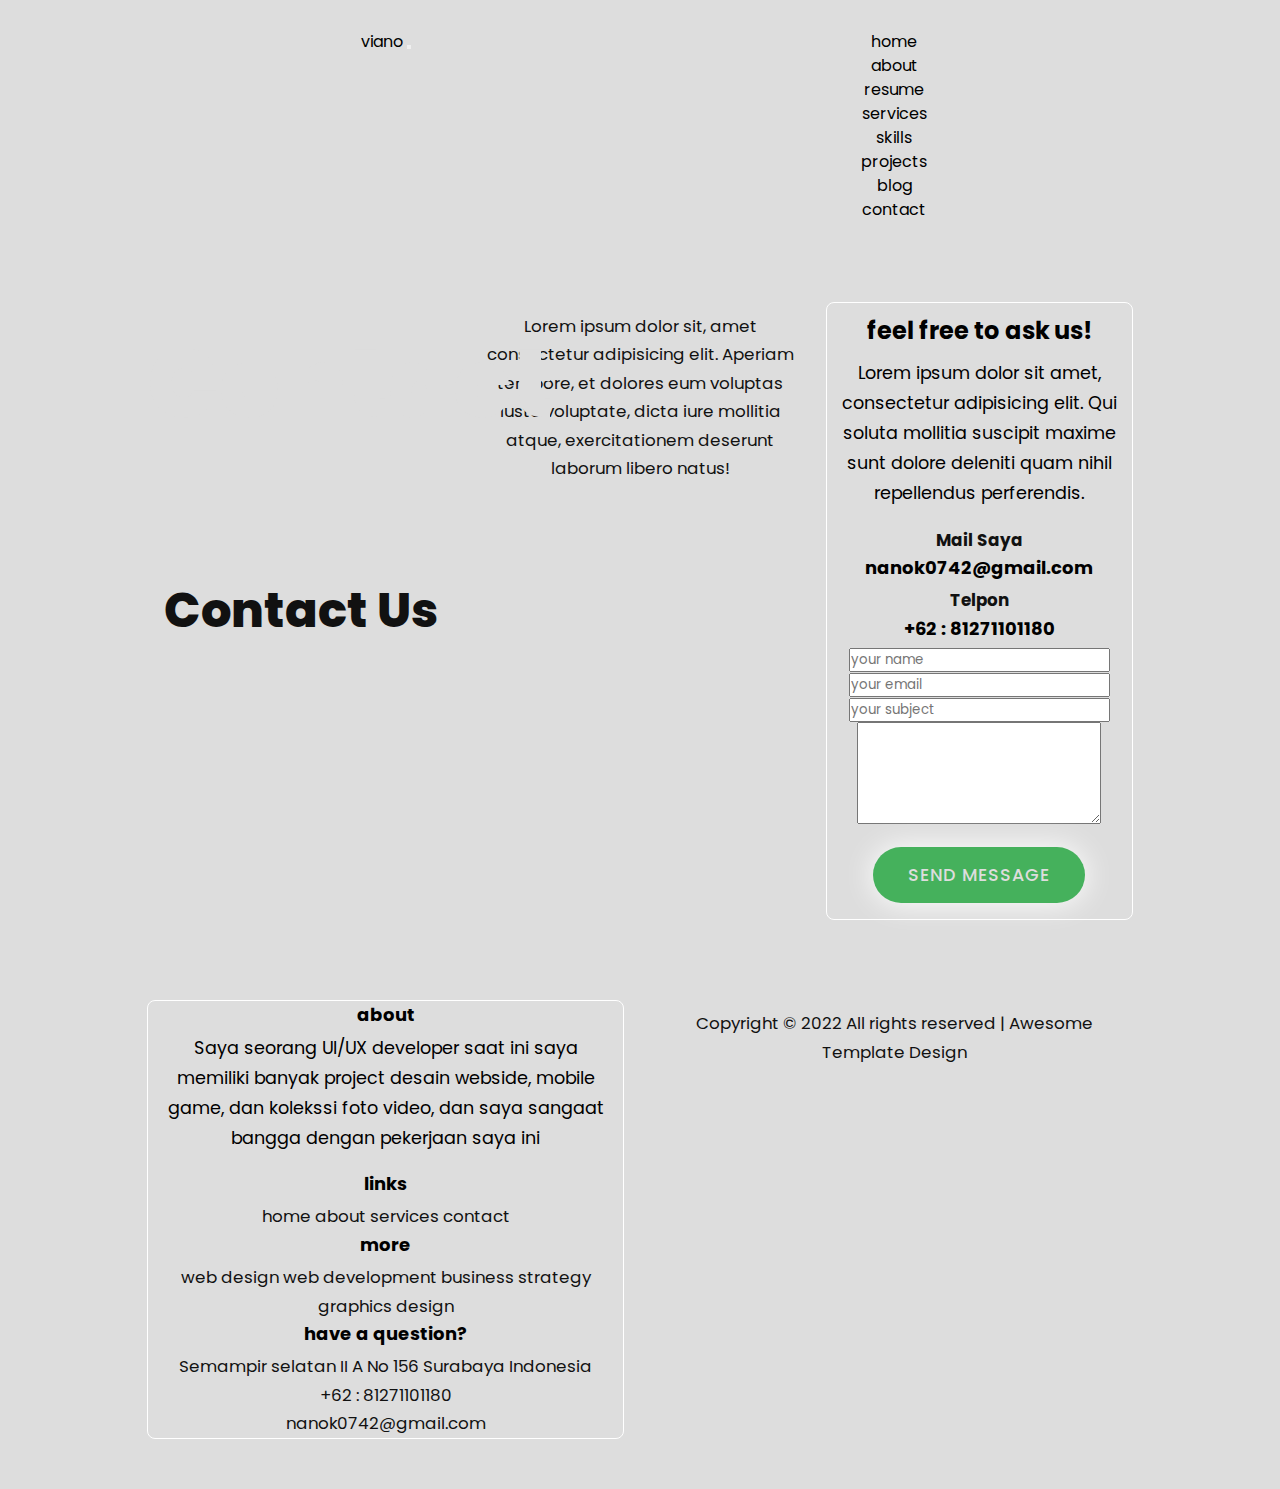
<file: contact.html>
<!DOCTYPE html>
<html>
  <head>
    <meta charset="utf-8" />
    <meta http-equiv="X-UA-Compatible" content="IE=edge" />
    <title>Contact</title>
    <meta name="description" content="" />
    <meta name="viewport" content="width=device-width, initial-scale=1" />
      <!-- utility css file -->
      <link rel="stylesheet" href="utikity.css" />
      <!-- style css file -->
      <link rel="stylesheet" href="style.css" />
      <!-- fontawesome cdn -->
    <link
      rel="stylesheet"
      href="https://cdnjs.cloudflare.com/ajax/libs/font-awesome/5.15.1/css/all.min.css"
      integrity="sha512-+4zCK9k+qNFUR5X+cKL9EIR+ZOhtIloNl9GIKS57V1MyNsYpYcUrUeQc9vNfzsWfV28IaLL3i96P9sdNyeRssA=="
      crossorigin="anonymous"
    />
    <!-- google fonts -->
    <link
      href="https://fonts.googleapis.com/css2?family=Open+Sans:wght@300;400;600;700;800&family=Poppins:wght@200;300;400;500;600;700;800;900&display=swap"
      rel="stylesheet"
    />
  </head>
  <body>
    <!-- navbar section -->
    <nav class="navbar">
      <div class="container">
        <div class="brand-and-toggler">
          <a href="index.html" class="navbar-brand">viano</a>
          <button type="button" class="navbar-toggler" id="navbar-toggler">
            <span>
              <i class="fas fa-bars"></i>
            </span>
          </button>
        </div>

        <div class="navbar-collapse">
          <ul class="navbar-nav">
            <li class="nav-item ">
              <a href="index.html" class="nav-link">home</a>
            </li>
            <li class="nav-item">
              <a href="abaut.html" class="nav-link">about</a>
            </li>
            <li class="nav-item">
              <a href="resume.html" class="nav-link">resume</a>
            </li>
            <li class="nav-item">
              <a href="services.html" class="nav-link">services</a>
            </li>
            <li class="nav-item">
              <a href="skills.html" class="nav-link">skills</a>
            </li>
            <li class="nav-item">
              <a href="projects.html" class="nav-link">projects</a>
            </li>
            <li class="nav-item">
              <a href="blog.html" class="nav-link">blog</a>
            </li>
            <li class="nav-item nav-active">
              <a href="contact.html" class="nav-link">contact</a>
            </li>
          </ul>
        </div>
      </div>
    </nav>
    <!-- end of navbar section -->

    <!-- contact page -->
    <section class="contact container">
      <div class="title">
        <h2>contact</h2>
        <div>
          <h2>Contact Us</h2>
        </div>
      </div>

      <p class="text">
        Lorem ipsum dolor sit, amet consectetur adipisicing elit. Aperiam
        tempore, et dolores eum voluptas iusto voluptate, dicta iure mollitia
        atque, exercitationem deserunt laborum libero natus!
      </p>

      <div class="row">
        <div class="col-left">
          <h2>feel free to ask us!</h2>
          <p class="text">
            Lorem ipsum dolor sit amet, consectetur adipisicing elit. Qui soluta
            mollitia suscipit maxime sunt dolore deleniti quam nihil repellendus
            perferendis.
          </p>

          <div class="contact-info">
            <span><i class="fas fa-envelope-open"></i></span>
            <h3>
              <span class="text">Mail Saya </span> <br />
              nanok0742@gmail.com
            </h3>
          </div>

          <div class="contact-info">
            <span><i class="fas fa-phone-square-alt"></i></span>
            <h3>
              <span class="text">Telpon</span> <br />
              +62 : 81271101180
            </h3>
          </div>

          <div class="contact-social-links">
            <a href="#">
              <i class="fab fa-facebook-f"></i>
            </a>
            <a href="#">
              <i class="fab fa-twitter"></i>
            </a>
            <a href="#">
              <i class="fab fa-youtube"></i>
            </a>
            <a href="#">
              <i class="fab fa-github"></i>
            </a>
          </div>
        </div>

        <div class="col-right">
          <form class="contact-form">
            <div class="form-group">
              <input type="text" placeholder="your name" />
              <input type="email" placeholder="your email" />
              <input type="text" placeholder="your subject" />
            </div>
            <textarea rows="5"></textarea>
            <button type="submit" class="btn">send message</button>
          </form>
        </div>
      </div>
    </section>
    <!-- end of contact page -->

    <!-- footer -->
    <footer class="footer container">
      <div class="row">
        <div class="col">
          <h3 class="footer-title">about</h3>
          <p class="text">
            Saya seorang UI/UX developer saat ini saya memiliki banyak project
            desain webside, mobile game, dan kolekssi foto video, dan saya
            sangaat bangga dengan pekerjaan saya ini
          </p>
          <div class="social-links">
            <a href="#"><i class="fab fa-twitter"></i></a>
            <a href="#"><i class="fab fa-facebook"></i></a>
            <a href="#"><i class="fab fa-instagram"></i></a>
          </div>
        </div>

        <div class="col">
          <h3 class="footer-title">links</h3>
          <div class="footer-links">
            <a href="#" class="text">
              <i class="fas fa-long-arrow-alt-right"></i>
              home
            </a>
            <a href="#" class="text">
              <i class="fas fa-long-arrow-alt-right"></i>
              about
            </a>
            <a href="#" class="text">
              <i class="fas fa-long-arrow-alt-right"></i>
              services
            </a>
            <a href="#" class="text">
              <i class="fas fa-long-arrow-alt-right"></i>
              contact
            </a>
          </div>
        </div>

        <div class="col">
          <h3 class="footer-title">more</h3>
          <div class="footer-links">
            <a href="#" class="text">
              <i class="fas fa-long-arrow-alt-right"></i>
              web design
            </a>
            <a href="#" class="text">
              <i class="fas fa-long-arrow-alt-right"></i>
              web development
            </a>
            <a href="#" class="text">
              <i class="fas fa-long-arrow-alt-right"></i>
              business strategy
            </a>
            <a href="#" class="text">
              <i class="fas fa-long-arrow-alt-right"></i>
              graphics design
            </a>
          </div>
        </div>

        <div class="col">
          <h3 class="footer-title">have a question?</h3>
          <div>
            <span>
              <i class="fas fa-map-marker-alt"></i>
            </span>
            <span class="text"
              >Semampir selatan II A No 156 Surabaya Indonesia</span
            >
          </div>

          <div>
            <span>
              <i class="fas fa-phone"></i>
            </span>
            <span class="text">+62 : 81271101180</span>
          </div>

          <div>
            <span>
              <i class="fas fa-envelope"></i>
            </span>
            <span class="text">nanok0742@gmail.com</span>
          </div>
        </div>
      </div>

      <div class="footer-text">
        <p class="text">
          Copyright &copy; 2022 All rights reserved | Awesome Template Design
        </p>
      </div>
    </footer>
    <!-- end of footer -->

    <!-- custom js file -->
    <script src="script.js"></script>
  </body>
</html>
</file>
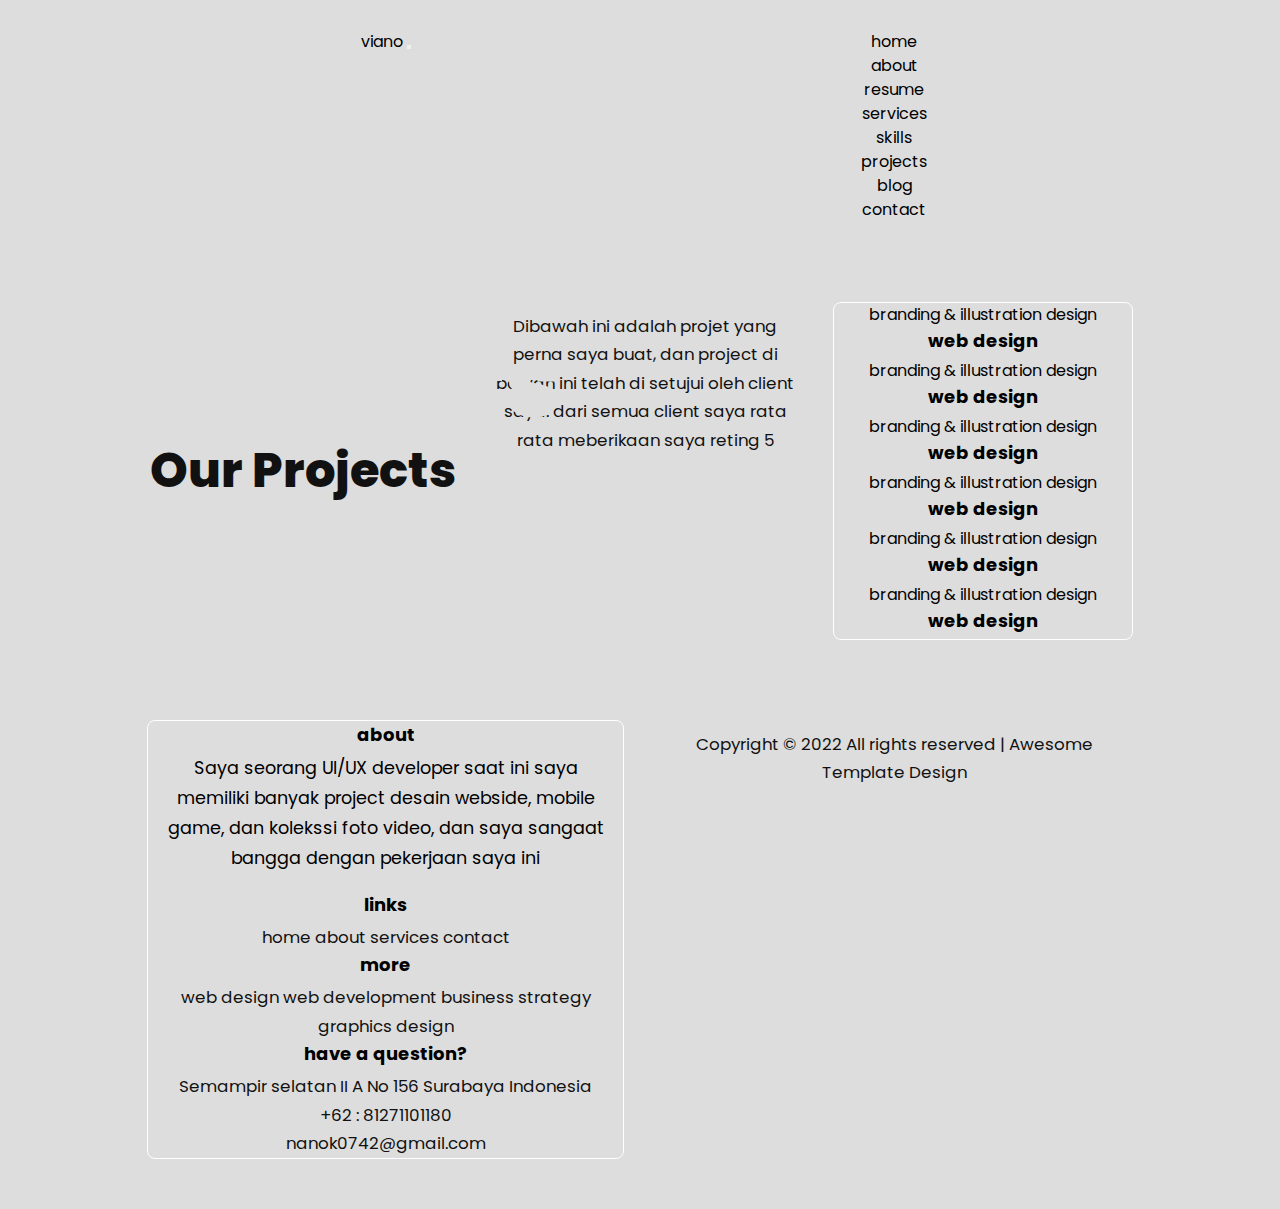
<file: projects.html>
<!DOCTYPE html>
<html>
  <head>
    <meta charset="utf-8" />
    <meta http-equiv="X-UA-Compatible" content="IE=edge" />
    <title>Projects</title>
    <meta name="description" content="" />
    <meta name="viewport" content="width=device-width, initial-scale=1" />
      <!-- utility css file -->
      <link rel="stylesheet" href="utikity.css" />
      <!-- style css file -->
      <link rel="stylesheet" href="style.css" />
      <!-- fontawesome cdn -->
    <link
      rel="stylesheet"
      href="https://cdnjs.cloudflare.com/ajax/libs/font-awesome/5.15.1/css/all.min.css"
      integrity="sha512-+4zCK9k+qNFUR5X+cKL9EIR+ZOhtIloNl9GIKS57V1MyNsYpYcUrUeQc9vNfzsWfV28IaLL3i96P9sdNyeRssA=="
      crossorigin="anonymous"
    />
    <!-- google fonts -->
    <link
      href="https://fonts.googleapis.com/css2?family=Open+Sans:wght@300;400;600;700;800&family=Poppins:wght@200;300;400;500;600;700;800;900&display=swap"
      rel="stylesheet"
    />
  </head>
  <body>
    <!-- navbar section -->
    <nav class="navbar">
      <div class="container">
        <div class="brand-and-toggler">
          <a href="index.html" class="navbar-brand">viano</a>
          <button type="button" class="navbar-toggler" id="navbar-toggler">
            <span>
              <i class="fas fa-bars"></i>
            </span>
          </button>
        </div>

        <div class="navbar-collapse">
          <ul class="navbar-nav">
            <li class="nav-item">
              <a href="index.html" class="nav-link">home</a>
            </li>
            <li class="nav-item">
              <a href="abaut.html" class="nav-link">about</a>
            </li>
            <li class="nav-item">
              <a href="resume.html" class="nav-link">resume</a>
            </li>
            <li class="nav-item">
              <a href="services.html" class="nav-link">services</a>
            </li>
            <li class="nav-item">
              <a href="skills.html" class="nav-link">skills</a>
            </li>
            <li class="nav-item nav-active">
              <a href="projects.html" class="nav-link">projects</a>
            </li>
            <li class="nav-item">
              <a href="blog.html" class="nav-link">blog</a>
            </li>
            <li class="nav-item">
              <a href="contact.html" class="nav-link">contact</a>
            </li>
          </ul>
        </div>
      </div>
    </nav>
    <!-- end of navbar section -->

    <!-- projects page -->
    <section class="projects container">
      <div class="title">
        <h2>projects</h2>
        <div>
          <h2>our projects</h2>
        </div>
      </div>

      <p class="text">
        Dibawah ini adalah projet yang perna saya buat, dan project di bawah ini
        telah di setujui oleh client saya. dari semua client saya rata rata
        meberikaan saya reting 5
      </p>

      <div class="row">
        <div class="item">
          <div class="item-overlay">
            <a href="#">branding & illustration design</a>
            <h3>web design</h3>
          </div>
        </div>

        <div class="item">
          <div class="item-overlay">
            <a href="/undangan/undangan.html">branding & illustration design</a>
            <h3>web design</h3>
          </div>
        </div>

        <div class="item">
          <div class="item-overlay">
            <a href="/Jasa undangan/index.html"
              >branding & illustration design</a
            >
            <h3>web design</h3>
          </div>
        </div>

        <div class="item">
          <div class="item-overlay">
            <a href="#">branding & illustration design</a>
            <h3>web design</h3>
          </div>
        </div>

        <div class="item">
          <div class="item-overlay">
            <a href="#">branding & illustration design</a>
            <h3>web design</h3>
          </div>
        </div>

        <div class="item">
          <div class="item-overlay">
            <a href="#">branding & illustration design</a>
            <h3>web design</h3>
          </div>
        </div>
      </div>
    </section>
    <!-- end of projects page -->

    <!-- footer -->
    <footer class="footer container">
      <div class="row">
        <div class="col">
          <h3 class="footer-title">about</h3>
          <p class="text">
            Saya seorang UI/UX developer saat ini saya memiliki banyak project
            desain webside, mobile game, dan kolekssi foto video, dan saya
            sangaat bangga dengan pekerjaan saya ini
          </p>
          <div class="social-links">
            <a href="#"><i class="fab fa-twitter"></i></a>
            <a href="#"><i class="fab fa-facebook"></i></a>
            <a href="#"><i class="fab fa-instagram"></i></a>
          </div>
        </div>

        <div class="col">
          <h3 class="footer-title">links</h3>
          <div class="footer-links">
            <a href="#" class="text">
              <i class="fas fa-long-arrow-alt-right"></i>
              home
            </a>
            <a href="#" class="text">
              <i class="fas fa-long-arrow-alt-right"></i>
              about
            </a>
            <a href="#" class="text">
              <i class="fas fa-long-arrow-alt-right"></i>
              services
            </a>
            <a href="#" class="text">
              <i class="fas fa-long-arrow-alt-right"></i>
              contact
            </a>
          </div>
        </div>

        <div class="col">
          <h3 class="footer-title">more</h3>
          <div class="footer-links">
            <a href="#" class="text">
              <i class="fas fa-long-arrow-alt-right"></i>
              web design
            </a>
            <a href="#" class="text">
              <i class="fas fa-long-arrow-alt-right"></i>
              web development
            </a>
            <a href="#" class="text">
              <i class="fas fa-long-arrow-alt-right"></i>
              business strategy
            </a>
            <a href="#" class="text">
              <i class="fas fa-long-arrow-alt-right"></i>
              graphics design
            </a>
          </div>
        </div>

        <div class="col">
          <h3 class="footer-title">have a question?</h3>
          <div>
            <span>
              <i class="fas fa-map-marker-alt"></i>
            </span>
            <span class="text"
              >Semampir selatan II A No 156 Surabaya Indonesia</span
            >
          </div>

          <div>
            <span>
              <i class="fas fa-phone"></i>
            </span>
            <span class="text">+62 : 81271101180</span>
          </div>

          <div>
            <span>
              <i class="fas fa-envelope"></i>
            </span>
            <span class="text">nanok0742@gmail.com</span>
          </div>
        </div>
      </div>

      <div class="footer-text">
        <p class="text">
          Copyright &copy; 2022 All rights reserved | Awesome Template Design
        </p>
      </div>
    </footer>
    <!-- end of footer -->

    <!-- custom js file -->
    <script src="script.js"></script>
  </body>
</html>
</file>
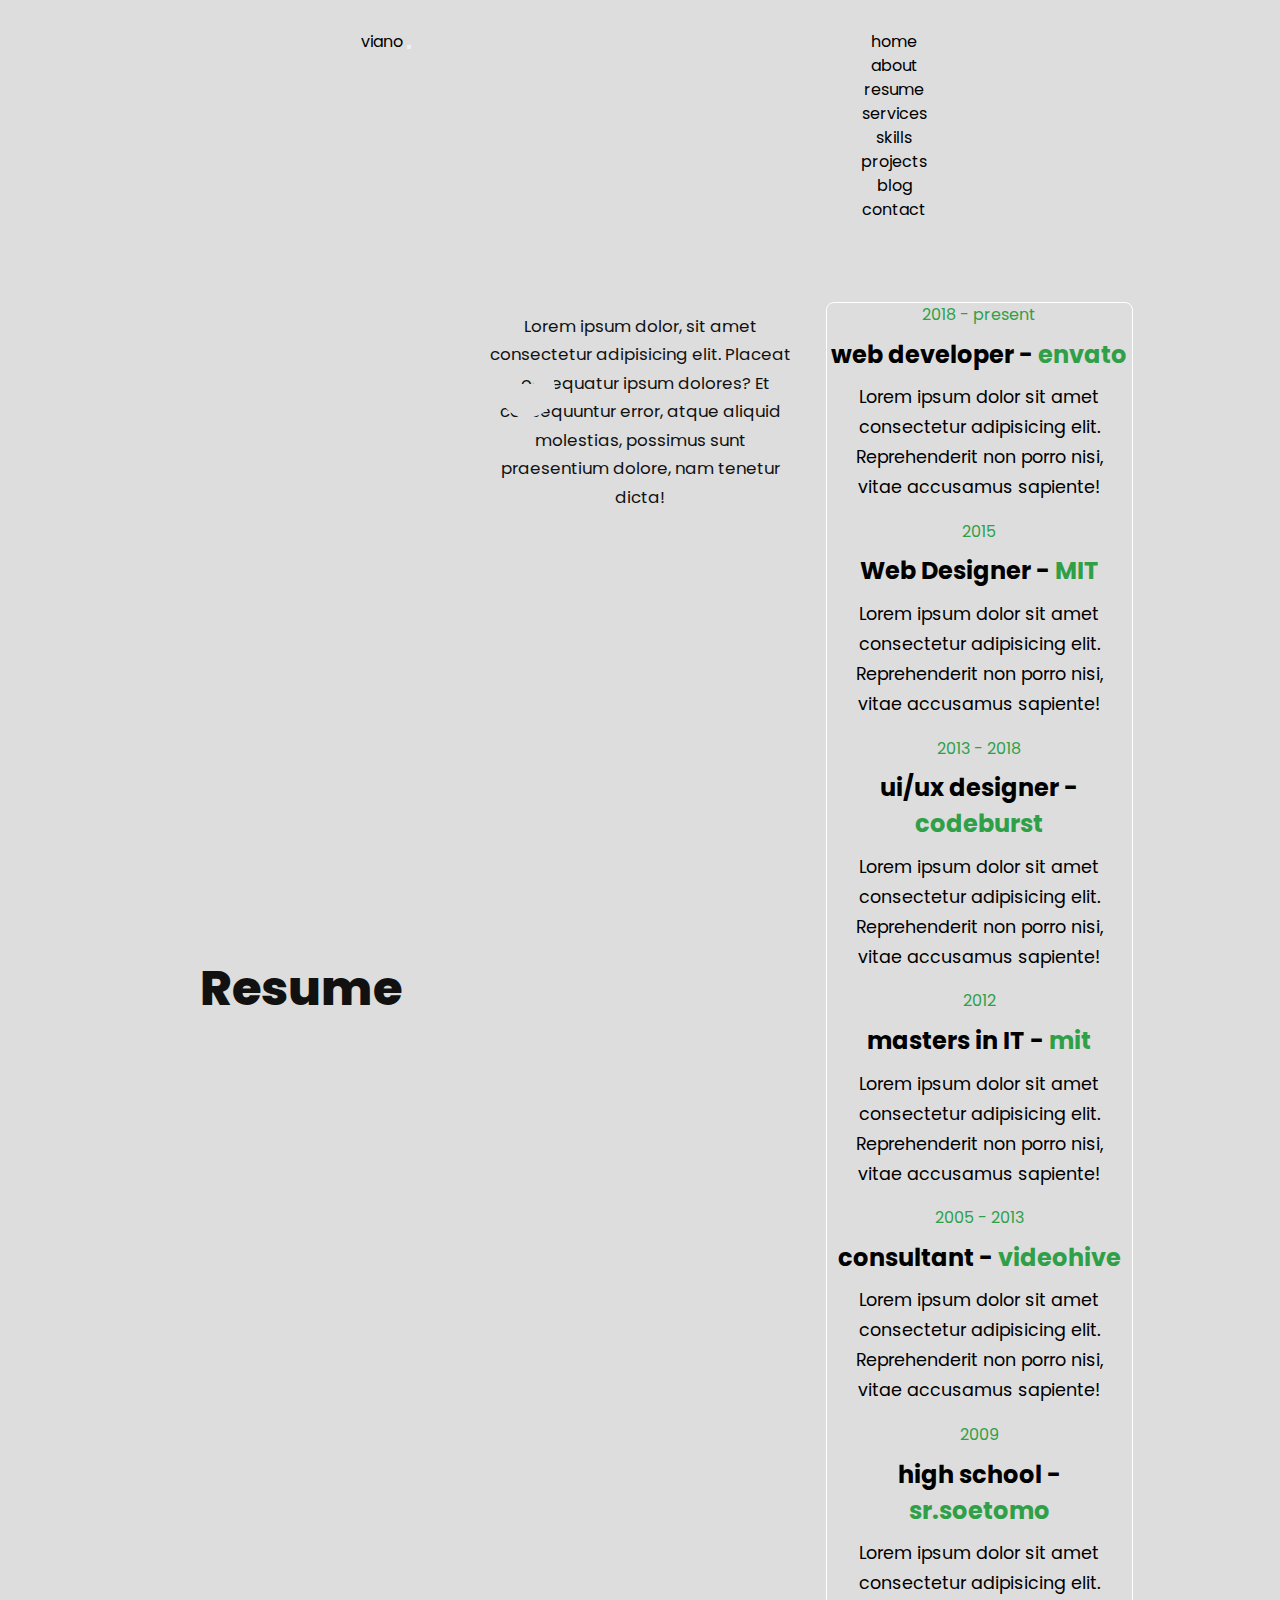
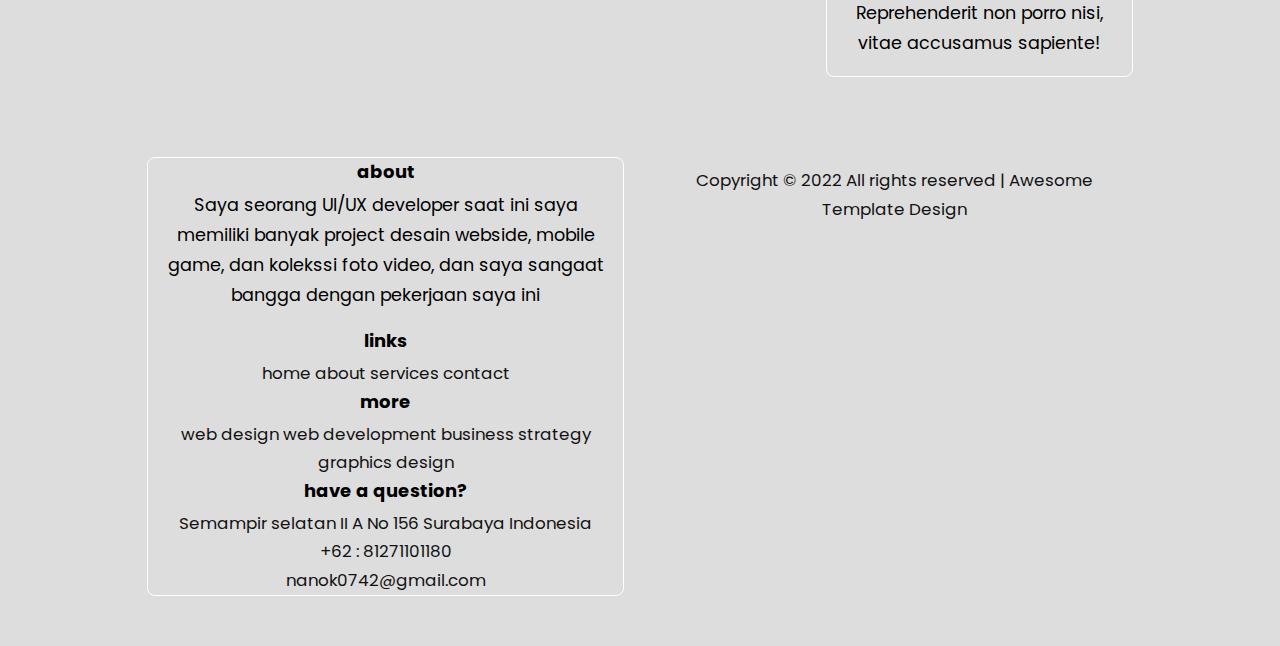
<file: resume.html>
<!DOCTYPE html>
<html>
  <head>
    <meta charset="utf-8" />
    <meta http-equiv="X-UA-Compatible" content="IE=edge" />
    <title>Resume</title>
    <meta name="description" content="" />
    <meta name="viewport" content="width=device-width, initial-scale=1" />
        <!-- utility css file -->
        <link rel="stylesheet" href="utikity.css" />
        <!-- style css file -->
        <link rel="stylesheet" href="style.css" />
        <!-- fontawesome cdn -->
    <link
      rel="stylesheet"
      href="https://cdnjs.cloudflare.com/ajax/libs/font-awesome/5.15.1/css/all.min.css"
      integrity="sha512-+4zCK9k+qNFUR5X+cKL9EIR+ZOhtIloNl9GIKS57V1MyNsYpYcUrUeQc9vNfzsWfV28IaLL3i96P9sdNyeRssA=="
      crossorigin="anonymous"
    />
    <!-- google fonts -->
    <link
      href="https://fonts.googleapis.com/css2?family=Open+Sans:wght@300;400;600;700;800&family=Poppins:wght@200;300;400;500;600;700;800;900&display=swap"
      rel="stylesheet"
    />
  </head>
  <body>
    <!-- navbar section -->
    <nav class="navbar">
      <div class="container">
        <div class="brand-and-toggler">
          <a href="index.html" class="navbar-brand">viano</a>
          <button type="button" class="navbar-toggler" id="navbar-toggler">
            <span>
              <i class="fas fa-bars"></i>
            </span>
          </button>
        </div>

        <div class="navbar-collapse">
          <ul class="navbar-nav">
            <li class="nav-item ">
              <a href="index.html" class="nav-link">home</a>
            </li>
            <li class="nav-item">
              <a href="abaut.html" class="nav-link">about</a>
            </li>
            <li class="nav-item">
              <a href="resume.html nav-active" class="nav-link">resume</a>
            </li>
            <li class="nav-item">
              <a href="services.html" class="nav-link">services</a>
            </li>
            <li class="nav-item">
              <a href="skills.html" class="nav-link">skills</a>
            </li>
            <li class="nav-item">
              <a href="projects.html" class="nav-link">projects</a>
            </li>
            <li class="nav-item">
              <a href="blog.html" class="nav-link">blog</a>
            </li>
            <li class="nav-item">
              <a href="contact.html" class="nav-link">contact</a>
            </li>
          </ul>
        </div>
      </div>
    </nav>
    <!-- end of navbar section -->

    <!-- resume page -->
    <section class="resume container">
      <div class="title">
        <h2>resume</h2>
        <div>
          <h2>resume</h2>
        </div>
      </div>

      <p class="text">
        Lorem ipsum dolor, sit amet consectetur adipisicing elit. Placeat
        consequatur ipsum dolores? Et consequuntur error, atque aliquid
        molestias, possimus sunt praesentium dolore, nam tenetur dicta!
      </p>

      <div class="row">
        <div class="item">
          <div class="icon">
            <i class="fas fa-briefcase"></i>
          </div>
          <span>2018 - present</span>
          <h2>web developer - <span>envato</span></h2>
          <p class="text">
            Lorem ipsum dolor sit amet consectetur adipisicing elit.
            Reprehenderit non porro nisi, vitae accusamus sapiente!
          </p>
        </div>

        <div class="item">
          <div class="icon">
            <i class="fas fa-graduation-cap"></i>
          </div>
          <span>2015</span>
          <h2>Web Designer - <span>MIT</span></h2>
          <p class="text">
            Lorem ipsum dolor sit amet consectetur adipisicing elit.
            Reprehenderit non porro nisi, vitae accusamus sapiente!
          </p>
        </div>

        <div class="item">
          <div class="icon">
            <i class="fas fa-briefcase"></i>
          </div>
          <span>2013 - 2018</span>
          <h2>ui/ux designer - <span>codeburst</span></h2>
          <p class="text">
            Lorem ipsum dolor sit amet consectetur adipisicing elit.
            Reprehenderit non porro nisi, vitae accusamus sapiente!
          </p>
        </div>

        <div class="item">
          <div class="icon">
            <i class="fas fa-graduation-cap"></i>
          </div>
          <span>2012</span>
          <h2>masters in IT - <span>mit</span></h2>
          <p class="text">
            Lorem ipsum dolor sit amet consectetur adipisicing elit.
            Reprehenderit non porro nisi, vitae accusamus sapiente!
          </p>
        </div>

        <div class="item">
          <div class="icon">
            <i class="fas fa-briefcase"></i>
          </div>
          <span>2005 - 2013</span>
          <h2>consultant - <span>videohive</span></h2>
          <p class="text">
            Lorem ipsum dolor sit amet consectetur adipisicing elit.
            Reprehenderit non porro nisi, vitae accusamus sapiente!
          </p>
        </div>

        <div class="item">
          <div class="icon">
            <i class="fas fa-graduation-cap"></i>
          </div>
          <span>2009</span>
          <h2>high school - <span>sr.soetomo</span></h2>
          <p class="text">
            Lorem ipsum dolor sit amet consectetur adipisicing elit.
            Reprehenderit non porro nisi, vitae accusamus sapiente!
          </p>
        </div>
      </div>
    </section>
    <!-- end of resume page -->
    <!-- footer -->
    <footer class="footer container">
      <div class="row">
        <div class="col">
          <h3 class="footer-title">about</h3>
          <p class="text">
            Saya seorang UI/UX developer saat ini saya memiliki banyak project
            desain webside, mobile game, dan kolekssi foto video, dan saya
            sangaat bangga dengan pekerjaan saya ini
          </p>
          <div class="social-links">
            <a href="#"><i class="fab fa-twitter"></i></a>
            <a href="#"><i class="fab fa-facebook"></i></a>
            <a href="#"><i class="fab fa-instagram"></i></a>
          </div>
        </div>

        <div class="col">
          <h3 class="footer-title">links</h3>
          <div class="footer-links">
            <a href="#" class="text">
              <i class="fas fa-long-arrow-alt-right"></i>
              home
            </a>
            <a href="#" class="text">
              <i class="fas fa-long-arrow-alt-right"></i>
              about
            </a>
            <a href="#" class="text">
              <i class="fas fa-long-arrow-alt-right"></i>
              services
            </a>
            <a href="#" class="text">
              <i class="fas fa-long-arrow-alt-right"></i>
              contact
            </a>
          </div>
        </div>

        <div class="col">
          <h3 class="footer-title">more</h3>
          <div class="footer-links">
            <a href="#" class="text">
              <i class="fas fa-long-arrow-alt-right"></i>
              web design
            </a>
            <a href="#" class="text">
              <i class="fas fa-long-arrow-alt-right"></i>
              web development
            </a>
            <a href="#" class="text">
              <i class="fas fa-long-arrow-alt-right"></i>
              business strategy
            </a>
            <a href="#" class="text">
              <i class="fas fa-long-arrow-alt-right"></i>
              graphics design
            </a>
          </div>
        </div>

        <div class="col">
          <h3 class="footer-title">have a question?</h3>
          <div>
            <span>
              <i class="fas fa-map-marker-alt"></i>
            </span>
            <span class="text"
              >Semampir selatan II A No 156 Surabaya Indonesia</span
            >
          </div>

          <div>
            <span>
              <i class="fas fa-phone"></i>
            </span>
            <span class="text">+62 : 81271101180</span>
          </div>

          <div>
            <span>
              <i class="fas fa-envelope"></i>
            </span>
            <span class="text">nanok0742@gmail.com</span>
          </div>
        </div>
      </div>

      <div class="footer-text">
        <p class="text">
          Copyright &copy; 2022 All rights reserved | Awesome Template Design
        </p>
      </div>
    </footer>
    <!-- end of footer -->

    <!-- custom js file -->
    <script src="script.js"></script>
  </body>
</html>
</file>
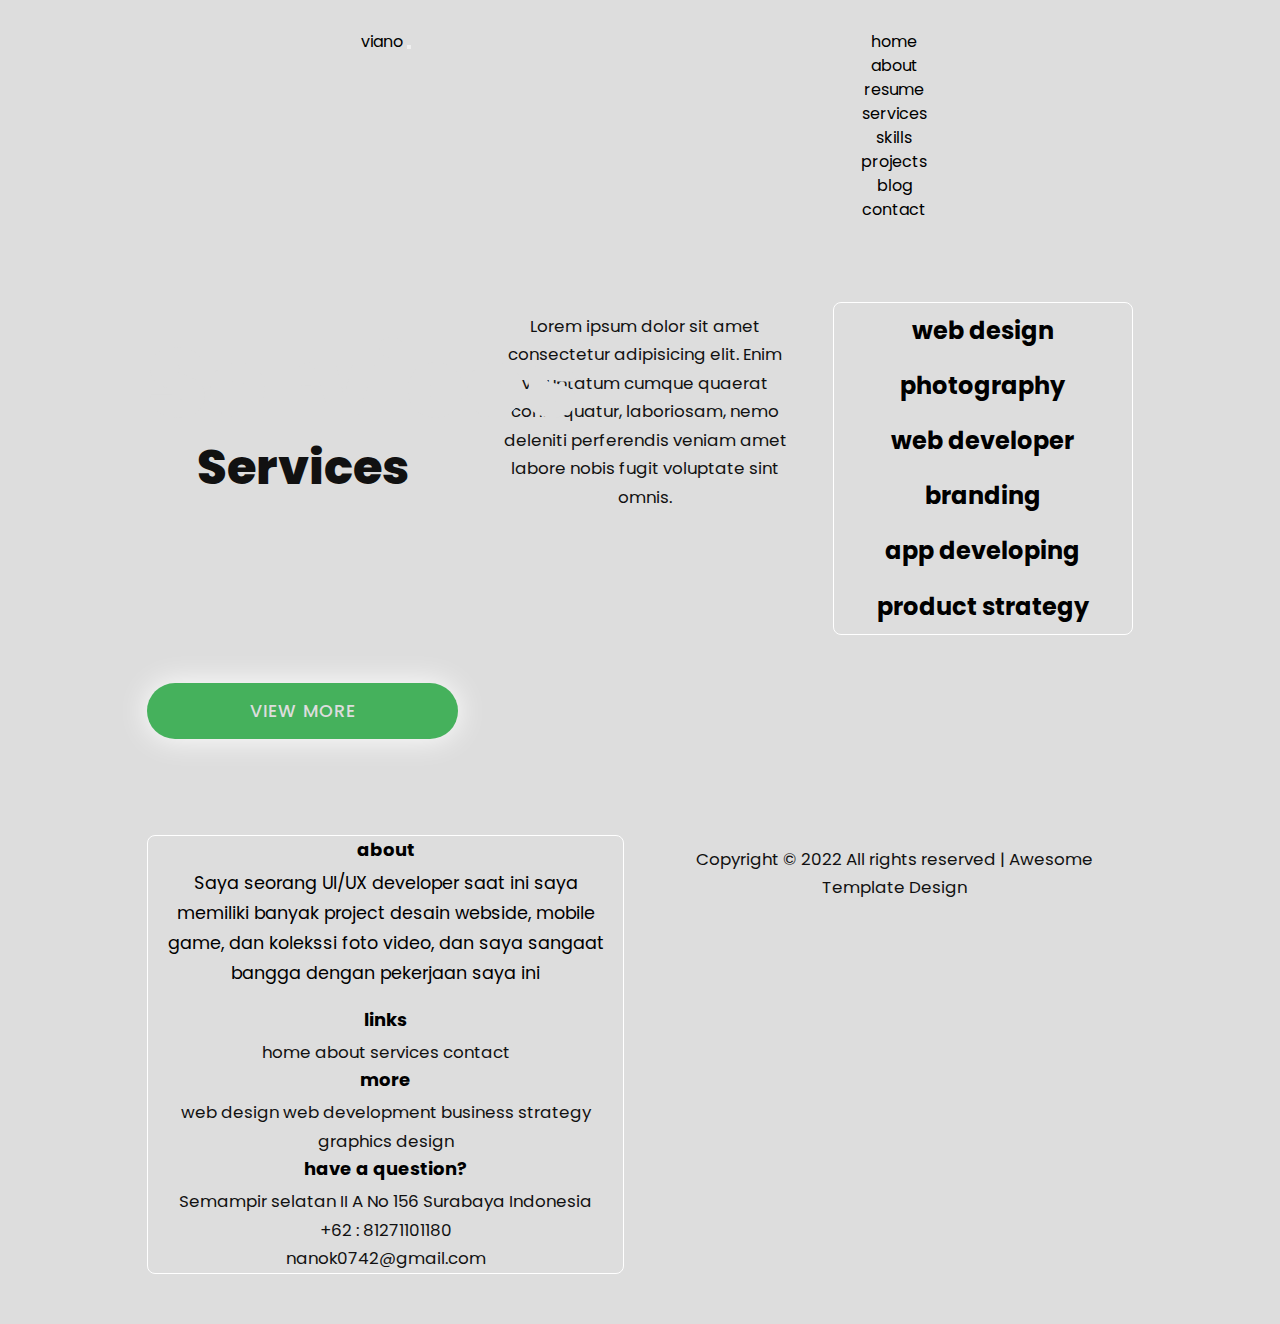
<file: services.html>
<!DOCTYPE html>
<html>
  <head>
    <meta charset="utf-8" />
    <meta http-equiv="X-UA-Compatible" content="IE=edge" />
    <title>Services</title>
    <meta name="description" content="" />
    <meta name="viewport" content="width=device-width, initial-scale=1" />
       <!-- utility css file -->
       <link rel="stylesheet" href="utikity.css" />
       <!-- style css file -->
       <link rel="stylesheet" href="style.css" />
       <!-- fontawesome cdn -->
    <link
      rel="stylesheet"
      href="https://cdnjs.cloudflare.com/ajax/libs/font-awesome/5.15.1/css/all.min.css"
      integrity="sha512-+4zCK9k+qNFUR5X+cKL9EIR+ZOhtIloNl9GIKS57V1MyNsYpYcUrUeQc9vNfzsWfV28IaLL3i96P9sdNyeRssA=="
      crossorigin="anonymous"
    />
    <!-- google fonts -->
    <link
      href="https://fonts.googleapis.com/css2?family=Open+Sans:wght@300;400;600;700;800&family=Poppins:wght@200;300;400;500;600;700;800;900&display=swap"
      rel="stylesheet"
    />
  </head>
  <body>
    <!-- navbar section -->
    <nav class="navbar">
      <div class="container">
        <div class="brand-and-toggler">
          <a href="index.html" class="navbar-brand">viano</a>
          <button type="button" class="navbar-toggler" id="navbar-toggler">
            <span>
              <i class="fas fa-bars"></i>
            </span>
          </button>
        </div>

        <div class="navbar-collapse">
          <ul class="navbar-nav">
            <li class="nav-item ">
              <a href="index.html" class="nav-link">home</a>
            </li>
            <li class="nav-item">
              <a href="abaut.html" class="nav-link">about</a>
            </li>
            <li class="nav-item">
              <a href="resume.html" class="nav-link">resume</a>
            </li>
            <li class="nav-item nav-active">
              <a href="services.html" class="nav-link">services</a>
            </li>
            <li class="nav-item">
              <a href="skills.html" class="nav-link">skills</a>
            </li>
            <li class="nav-item">
              <a href="projects.html" class="nav-link">projects</a>
            </li>
            <li class="nav-item">
              <a href="blog.html" class="nav-link">blog</a>
            </li>
            <li class="nav-item">
              <a href="contact.html" class="nav-link">contact</a>
            </li>
          </ul>
        </div>
      </div>
    </nav>
    <!-- end of navbar section -->

    <!-- services page -->
    <section class="services container">
      <div class="title">
        <h2>services</h2>
        <div>
          <h2>services</h2>
        </div>
      </div>

      <p class="text">
        Lorem ipsum dolor sit amet consectetur adipisicing elit. Enim voluptatum
        cumque quaerat consequatur, laboriosam, nemo deleniti perferendis veniam
        amet labore nobis fugit voluptate sint omnis.
      </p>

      <div class="row">
        <div class="item">
          <span><i class="fab fa-sketch"></i></span>
          <h2>web design</h2>
        </div>

        <div class="item">
          <span><i class="fas fa-camera-retro"></i></span>
          <h2>photography</h2>
        </div>

        <div class="item">
          <span><i class="fas fa-code"></i></span>
          <h2>web developer</h2>
        </div>

        <div class="item">
          <span><i class="fas fa-flask"></i></span>
          <h2>branding</h2>
        </div>

        <div class="item">
          <span><i class="fab fa-app-store"></i></span>
          <h2>app developing</h2>
        </div>

        <div class="item">
          <span><i class="fas fa-box-open"></i></span>
          <h2>product strategy</h2>
        </div>
      </div>

      <button type="button" class="btn">view more</button>
    </section>
    <!-- end of services page -->

    <!-- footer -->
    <footer class="footer container">
      <div class="row">
        <div class="col">
          <h3 class="footer-title">about</h3>
          <p class="text">
            Saya seorang UI/UX developer saat ini saya memiliki banyak project
            desain webside, mobile game, dan kolekssi foto video, dan saya
            sangaat bangga dengan pekerjaan saya ini
          </p>
          <div class="social-links">
            <a href="#"><i class="fab fa-twitter"></i></a>
            <a href="#"><i class="fab fa-facebook"></i></a>
            <a href="#"><i class="fab fa-instagram"></i></a>
          </div>
        </div>

        <div class="col">
          <h3 class="footer-title">links</h3>
          <div class="footer-links">
            <a href="#" class="text">
              <i class="fas fa-long-arrow-alt-right"></i>
              home
            </a>
            <a href="#" class="text">
              <i class="fas fa-long-arrow-alt-right"></i>
              about
            </a>
            <a href="#" class="text">
              <i class="fas fa-long-arrow-alt-right"></i>
              services
            </a>
            <a href="#" class="text">
              <i class="fas fa-long-arrow-alt-right"></i>
              contact
            </a>
          </div>
        </div>

        <div class="col">
          <h3 class="footer-title">more</h3>
          <div class="footer-links">
            <a href="#" class="text">
              <i class="fas fa-long-arrow-alt-right"></i>
              web design
            </a>
            <a href="#" class="text">
              <i class="fas fa-long-arrow-alt-right"></i>
              web development
            </a>
            <a href="#" class="text">
              <i class="fas fa-long-arrow-alt-right"></i>
              business strategy
            </a>
            <a href="#" class="text">
              <i class="fas fa-long-arrow-alt-right"></i>
              graphics design
            </a>
          </div>
        </div>

        <div class="col">
          <h3 class="footer-title">have a question?</h3>
          <div>
            <span>
              <i class="fas fa-map-marker-alt"></i>
            </span>
            <span class="text"
              >Semampir selatan II A No 156 Surabaya Indonesia</span
            >
          </div>

          <div>
            <span>
              <i class="fas fa-phone"></i>
            </span>
            <span class="text">+62 : 81271101180</span>
          </div>

          <div>
            <span>
              <i class="fas fa-envelope"></i>
            </span>
            <span class="text">nanok0742@gmail.com</span>
          </div>
        </div>
      </div>

      <div class="footer-text">
        <p class="text">
          Copyright &copy; 2022 All rights reserved | Awesome Template Design
        </p>
      </div>
    </footer>
    <!-- end of footer -->

    <!-- custom js file -->
    <script src="script.js"></script>
  </body>
</html>
</file>
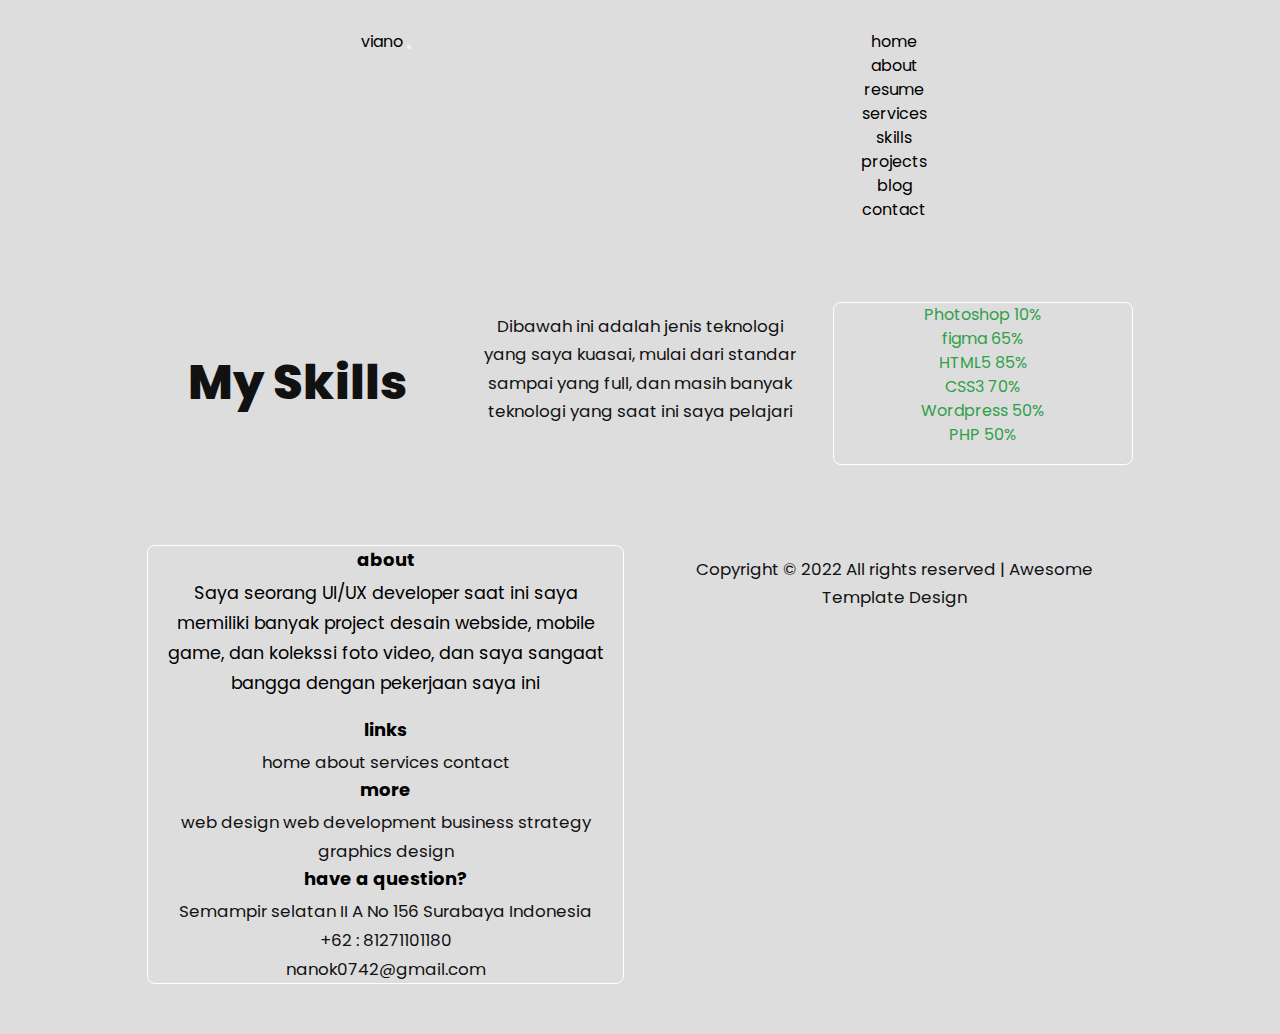
<file: skills.html>
<!DOCTYPE html>
<html>
  <head>
    <meta charset="utf-8" />
    <meta http-equiv="X-UA-Compatible" content="IE=edge" />
    <title>Skills</title>
    <meta name="description" content="" />
    <meta name="viewport" content="width=device-width, initial-scale=1" />
      <!-- utility css file -->
      <link rel="stylesheet" href="utikity.css" />
      <!-- style css file -->
      <link rel="stylesheet" href="style.css" />
      <!-- fontawesome cdn -->
    <link
      rel="stylesheet"
      href="https://cdnjs.cloudflare.com/ajax/libs/font-awesome/5.15.1/css/all.min.css"
      integrity="sha512-+4zCK9k+qNFUR5X+cKL9EIR+ZOhtIloNl9GIKS57V1MyNsYpYcUrUeQc9vNfzsWfV28IaLL3i96P9sdNyeRssA=="
      crossorigin="anonymous"
    />
    <!-- google fonts -->
    <link
      href="https://fonts.googleapis.com/css2?family=Open+Sans:wght@300;400;600;700;800&family=Poppins:wght@200;300;400;500;600;700;800;900&display=swap"
      rel="stylesheet"
    />
  </head>
  <body>
    <!-- navbar section -->
    <nav class="navbar">
      <div class="container">
        <div class="brand-and-toggler">
          <a href="index.html" class="navbar-brand">viano</a>
          <button type="button" class="navbar-toggler" id="navbar-toggler">
            <span>
              <i class="fas fa-bars"></i>
            </span>
          </button>
        </div>

        <div class="navbar-collapse">
          <ul class="navbar-nav">
            <li class="nav-item ">
              <a href="index.html" class="nav-link">home</a>
            </li>
            <li class="nav-item">
              <a href="abaut.html" class="nav-link">about</a>
            </li>
            <li class="nav-item">
              <a href="resume.html" class="nav-link">resume</a>
            </li>
            <li class="nav-item">
              <a href="services.html" class="nav-link">services</a>
            </li>
            <li class="nav-item nav-active">
              <a href="skills.html " class="nav-link">skills</a>
            </li>
            <li class="nav-item">
              <a href="projects.html" class="nav-link">projects</a>
            </li>
            <li class="nav-item">
              <a href="blog.html" class="nav-link">blog</a>
            </li>
            <li class="nav-item">
              <a href="contact.html" class="nav-link">contact</a>
            </li>
          </ul>
        </div>
      </div>
    </nav>
    <!-- end of navbar section -->

    <!-- skills page -->
    <section class="skills container">
      <div class="title">
        <h2>skills</h2>
        <div>
          <h2>my skills</h2>
        </div>
      </div>

      <p class="text">
        Dibawah ini adalah jenis teknologi yang saya kuasai, mulai dari standar
        sampai yang full, dan masih banyak teknologi yang saat ini saya pelajari
      </p>

      <div class="row">
        <div class="item">
          <div class="item-text">
            <span>Photoshop</span>
            <span class="w-90">10%</span>
          </div>
          <div class="progress">
            <div class="progress-bar w-90"></div>
          </div>
        </div>

        <div class="item">
          <div class="item-text">
            <span>figma</span>
            <span class="w-75">65%</span>
          </div>
          <div class="progress">
            <div class="progress-bar w-75"></div>
          </div>
        </div>

        <div class="item">
          <div class="item-text">
            <span>HTML5</span>
            <span class="w-85">85%</span>
          </div>
          <div class="progress">
            <div class="progress-bar w-85"></div>
          </div>
        </div>

        <div class="item">
          <div class="item-text">
            <span>CSS3</span>
            <span class="w-80">70%</span>
          </div>
          <div class="progress">
            <div class="progress-bar w-80"></div>
          </div>
        </div>

        <div class="item">
          <div class="item-text">
            <span>Wordpress</span>
            <span class="w-60">50%</span>
          </div>
          <div class="progress">
            <div class="progress-bar w-60"></div>
          </div>
        </div>

        <div class="item">
          <div class="item-text">
            <span>PHP</span>
            <span class="w-68">50%</span>
          </div>
          <div class="progress">
            <div class="progress-bar w-68"></div>
          </div>
        </div>
      </div>
    </section>
    <!-- end of skills page -->

    <!-- footer -->
    <footer class="footer container">
      <div class="row">
        <div class="col">
          <h3 class="footer-title">about</h3>
          <p class="text">
            Saya seorang UI/UX developer saat ini saya memiliki banyak project
            desain webside, mobile game, dan kolekssi foto video, dan saya
            sangaat bangga dengan pekerjaan saya ini
          </p>
          <div class="social-links">
            <a href="#"><i class="fab fa-twitter"></i></a>
            <a href="#"><i class="fab fa-facebook"></i></a>
            <a href="#"><i class="fab fa-instagram"></i></a>
          </div>
        </div>

        <div class="col">
          <h3 class="footer-title">links</h3>
          <div class="footer-links">
            <a href="#" class="text">
              <i class="fas fa-long-arrow-alt-right"></i>
              home
            </a>
            <a href="#" class="text">
              <i class="fas fa-long-arrow-alt-right"></i>
              about
            </a>
            <a href="#" class="text">
              <i class="fas fa-long-arrow-alt-right"></i>
              services
            </a>
            <a href="#" class="text">
              <i class="fas fa-long-arrow-alt-right"></i>
              contact
            </a>
          </div>
        </div>

        <div class="col">
          <h3 class="footer-title">more</h3>
          <div class="footer-links">
            <a href="#" class="text">
              <i class="fas fa-long-arrow-alt-right"></i>
              web design
            </a>
            <a href="#" class="text">
              <i class="fas fa-long-arrow-alt-right"></i>
              web development
            </a>
            <a href="#" class="text">
              <i class="fas fa-long-arrow-alt-right"></i>
              business strategy
            </a>
            <a href="#" class="text">
              <i class="fas fa-long-arrow-alt-right"></i>
              graphics design
            </a>
          </div>
        </div>

        <div class="col">
          <h3 class="footer-title">have a question?</h3>
          <div>
            <span>
              <i class="fas fa-map-marker-alt"></i>
            </span>
            <span class="text"
              >Semampir selatan II A No 156 Surabaya Indonesia</span
            >
          </div>

          <div>
            <span>
              <i class="fas fa-phone"></i>
            </span>
            <span class="text">+62 : 81271101180</span>
          </div>

          <div>
            <span>
              <i class="fas fa-envelope"></i>
            </span>
            <span class="text">nanok0742@gmail.com</span>
          </div>
        </div>
      </div>

      <div class="footer-text">
        <p class="text">
          Copyright &copy; 2022 All rights reserved | Awesome Template Design
        </p>
      </div>
    </footer>
    <!-- end of footer -->

    <!-- custom js file -->
    <script src="script.js"></script>
  </body>
</html>
</file>
<file: utikity.css>
/* setup and common stylings */
:root {
  --poppins: "Poppins", sans-serif;
  --sans: "Open Sans", sans-serif;
  --green: #388e3c;
  --black: #111;
  --nero: #e6e6e6;
  --transition: all 0.3s ease;
  --bg-round : rgba(255, 255, 255, 0.164);

  --bg-color: #e6e6e6;

  --box-shadow: 0.4rem 0.4rem 1rem #ccc, -0.4rem -0.4rem 1rem #fff;

  --box-shadow-inset: 0.4rem 0.4rem 1rem #ccc inset,
    -0.4rem -0.4rem 1rem #fff inset;

    
}


 
* {
  box-sizing: border-box;
  padding: 0;
  margin: 0;
  font-family: var(--sans);
}
body {
  color: black;
  line-height: 1.5;
  background: var(--bg-color);
  overflow-x: hidden;
}
a {
  color: hsl(0, 0%, 0%);
  text-decoration: none;
}
img {
  width: 100%;
  display: block;
}
ul li {
  list-style-type: none;
}
h1,
h2,
h3,
h4,
h5,
h6,
p {
  padding: 0.6rem 0;
}

/* button */
.btn {
  border: none;
  margin: 1rem 0;
  border-radius: 35px;
  background: var(--bg-color);
  font-size: 0.9rem;
  text-transform: uppercase;
  padding: 1rem 1.5rem;
  box-shadow: var(--box-shadow);
  font-weight: 700;
  letter-spacing: 2px;
  display: inline-block;
  color: #111;
  cursor: pointer;
  transition: var(--transition);
}
.btn:hover {
  opacity: 0.7;
  box-shadow: var(--box-shadow-inset);
  color: #388e3c;
}

.button {
  display: flex;
  align-items: center;
  justify-content: space-evenly;
  margin: 10px;
  background: transparent;
}

.button .btnn {
  margin: 0 10px;
}
.text {
  font-size: 1.05rem;
  color: var(--black);
  line-height: 1.7;
}

.about .row .row-right h3 {
  color: var(--green);
}
/* title */
.title {
  position: relative;
  color: var(--black);
}

.title:hover {
  text-shadow: var(--box-shadow-inset);
}
.title > h2 {
  font-size: 3rem;
  font-family: var(--poppins);
  text-align: center;
  text-transform: capitalize;
  font-weight: 900;
  color: var(--bg-color);
  text-shadow: var(--box-shadow);
}

.title div {
  position: absolute;
  top: 50%;
  left: 50%;
  text-align: center;
  width: 100%;
  transform: translate(-50%, -50%);
}
.title div h2 {
  text-transform: capitalize;
  font-size: 2rem;
  font-family: var(--poppins);
  font-weight: 800;
}
.container {
  width: 90vw;
  margin: 0 auto;
}

@media screen and (min-width: 500px) {
  .title > h2 {
    font-size: 6rem;
  }
  .title div h2 {
    font-size: 3rem;
  }
}

@media screen and (min-width: 992px) {
  .container {
    width: 88vw;
  }
}
@media screen and (min-width: 1200px) {
  .container {
    width: 85vw;
  }
}

/* animation and transition stopper styling */
.resize-animation-stopper * {
  animation: none !important;
  transition: none !important;
}
</file>
<file: style.css>
*{
    margin:0;
    padding:0;
    box-sizing: border-box;
    /* font-family: 'Work Sans', sans-serif; */
    font-family: 'Poppins', sans-serif;
    list-style: none;
    text-decoration: none;
    scroll-behavior: smooth;
    scroll-padding-top: 3rem;
}

:root{
    --main-color:#2fa048;
    --text-color:#000;
    --other-color:#ddd;
    --second-color:#45b15c;
    --bg-color:#ddd;

    --big-font:4.5rem;
    --h2-font:2.6rem;
    --p-font:1.1rem;
    --box-shadow : 0 0 30px 0.5px white;
 
}

body{
    background:var(--bg-color);
    color: var(--text-color);
}
 
.header{
    z-index: 9999;
    position: relative;
    display: flex;
    align-items: center;
    justify-content: space-between;
}

.header .logo{
    color: var(--text-color);
    font-weight: 900;
    font-size: 25px;
}

.header .navbar a{
    color: var(--text-color);
    font-size: 18px;
    margin: 1rem;
}

#menu-btn{
    font-size: 25px;
    color: var(--text-color);
    font-weight: 900;
    display: none;
    cursor: pointer;
}
    section{
        padding: 70px 14% 60px;
    }
    
    .home{
        position: relative;
        height: 80vh;
        width: 100%;
        display: grid;
        grid-template-columns: repeat(2, 1fr);
        align-items: center;
        gap: 2rem;
    }

    .home-img{
        width: 100%;
        height: auto;
    }
    
    .home-text h1{
        font-size: 40px;
        font-weight: 700;
        line-height: 1.3;
        margin-bottom: 3rem;
    }

    span{
        color: var(--main-color);
    }

    .btn{
        display: inline-block;
        padding: 15px 35px;
        background: var(--second-color);
        color: var(--bg-color);
        font-size: var(--p-font);
        font-weight: 500;
        letter-spacing: 1px;
        border-radius: 3rem;
        transition: all.50s ease;
    }

    .btn i{
        vertical-align: middle;
        margin-left: 9px;
        font-size: 22px;
    }

    .btn:hover{
        background: var(--main-color);
        color:var(--bg-color);
        font-weight: 500;
        box-shadow:var(--bg-color) 0px 1px 25px;;
    }

    .btn2{
        display: inline-block;
        margin-left: 30px;
        font-size: var(--p-font);
        font-weight: 500;
        letter-spacing: 1px;
        border-bottom: 3px solid var(--main-color);
        color: var(--main-color);
        transition: all.50s ease;
    }

    .btn2:hover{
        transform: scale(1.1) translateX(12px);
    }

    header.sticky{
        padding: 12px 14%;
        background: var(--other-color);
    }

    .container{
        padding: 30px 14% 70px;
        display: grid;
        grid-template-columns: repeat(auto-fit, minmax(300px,auto));
        gap:2rem;
        text-align: center;
    }

    .container-box{
        padding: 43px;
        background: transparent;
        border: 1px solid white;
        border-radius: 1rem;
    }
    
    .container-box .icons{
       font-size: 6rem;
    }

    .container-box h3{
        font-size: 21px;
        font-weight: bold;
        margin: 16px 0;
    }

    .container-box a{
        color: var(--second-color);
        font-size: var(--p-font);
        letter-spacing: 1pa;
        transition: all.50s ease;
    }

    
    .container-box a:hover{
        color: var(--main-color);
    }

    .abaout{
        display: grid;
        grid-template-columns: repeat(2,1fr);
        align-items: center;
        gap : 4rem;
    }

    .abaout-img img{
        width: 100%;
        height: auto;
    }

    .abaout-text h2{
        font-size: var(--h2-font);
        line-height: 1.3;
        margin-bottom: 2rem;
    }

    .abaout-text p{
        color: var(--text-color);
        font-size: var(--p-font);
        line-height: 30px;
        margin-bottom: 3rem;
    }

    .middle-text{
        text-align: center;
    }

    .middle-text h4{
        font-size: 3rem;
        letter-spacing: 3px;
        font-weight: 900;
        margin-bottom: 10px;
        color: var(--text-color);
    }

    .middle-text h2{
        font-size: var(--p-font);
         letter-spacing: 3px;
         text-transform: capitalize;
         font-weight: 100;
        
    }

    .shop-content{
        display: grid;
        grid-template-columns: repeat(auto-fit, minmax(300px, auto));
        gap:2rem;
        align-items: center;
        margin-top: 4rem;
    }

    .row{
        position: relative;
        border: 0.1rem solid white;
        border-radius: 0.5rem;
     

    }

    

    .row img{
        width: 100%;
        border-radius: 0.5rem  0.5rem 0 0;
        height: auto;
        transition: .4s ease;
        cursor: pointer;
        transition: 0.3s ease;
    }

    

    .row h3{
        font-size: 18px;
        padding: 0 10px;
        margin-bottom: 5px;
        font-weight: 700;
    }

    .row p{
        color: var(--text-color);
        padding: 0 10px;
        font-size: var(--p-font);
        line-height: 30px;
        margin-bottom: 1.1rem;
    }

    .in-text{
        display: flex;
        flex-wrap: wrap;
        align-items: center;
        justify-content: space-between;
        padding: 0 1rem;
        margin-bottom: 20px;
    }

    .in-text .price h6{
        font-size: 17px;
        color:var(--text-color) ;
        font-weight: 600;
    }

    .in-text .price h6 span{
        color: var(--main-color);
        text-decoration: line-through;
        
    }

    .in-text .s-btnn a{
        display: inline-block;
        padding: 9px 23px;
        background: var(--bg-color);
        color: var(--text-color);
        font-size: 16px;
        font-weight: 900;
        letter-spacing: 1px;
        border-radius: 3rem;
        transition: 0.2s linear;
    }

    .in-text .s-btnn a:hover{
        background: var(--main-color);
        color: var(--bg-color);
        box-shadow: #fff 0px 1px 25px;
    }

    .top-icon{
        position: absolute;
        top: 30px;
        left: 35px;
    }

    .top-icon i{
        font-size: 22px;
        color: var(--main-color);
    }

   

    .row-btn{
        text-align: center;
        margin-top: 6rem;
    }

    


    .review-content{
        display: flex;
        display: grid;
        grid-template-columns: repeat(auto-fit, minmax(300px, auto));
        gap: 2rem;
        align-items: center;
        margin: 4rem 0;
         
    }

    .box{
        background: transparent;
        border-radius: 0.5rem;
        border: 1px solid white;
        margin: 4rem 0;
    }

    .box p{
        color: var(--second-color);
        font-size: var(--p-font);
        margin-bottom: 1.5rem;
    }

 

    .bx-img img{
        width: 100%;
        height: auto;
       border-radius: 0.5rem ;
       
    }

    .bxx-text {
        opacity: 0;
        text-align: center;
        cursor: pointer;
        margin-top: -12rem;
         z-index: 9999;
         transition: 0.3s linear;
    }

 
    .bxx-text:hover{
        opacity: 1;
        
    }

    .bxx-text:nth-child(1) h4,
    .bxx-text:nth-child(1) h5 {
        color: #fff;
    }

    .bxx-text:nth-child(2) h4,
    .bxx-text:nth-child(2) h5 {
        color: white;
    }

    .bxx-text:nth-child(3) h4,
    .bxx-text:nth-child(3) h5 {
        color: white;
    }
     

    .bxx-text h4{
        margin: 5px 0;
        color: white;
        font-size: 18px;
    }

    
    .bxx-text h5{
        color: white;
        font-size: 14px;
        font-weight: 500;
        letter-spacing: 1px;
        
        margin-bottom: 10px;
    }

    .ratings i{
        color: var(--main-color);
        font-size: 18px;
        margin-left: 5px;
    }

    .contact-content{
        display:flex;
        align-items: center;
        flex-wrap: wrap;
        flex-direction: column;

    }

    .contact-img{
        display: flex;
        flex-wrap: wrap ;
        text-align: center;
        gap: 4rem;
        margin-bottom: 5rem;
    }

    .contact-img img{
        width: 100%;
        max-width: 200px;
        height: auto;
        cursor: pointer;
        transition: all.50s ease;
    }

    .contact-img img:hover{
        transform: scale(1.1);

    }

    .contact-text{
        text-align: center;
        margin-bottom: 4rem;

    }

    .contact-text h2{
        font-size: var(--h2-font);
        margin-bottom: 10px;
    }

    .contact-text p{
        color: var(--text-color);
        font-size: var(--p-font);
        max-width: 950px;
        line-height: 30px;
        margin-bottom: 3rem;
    }

    .social i{
        display: inline-block;
        font-size: 32px;
        color: var(--second-color);
        margin: 0 20px;
        transition: all .50s ease;
    }

    .social .clr i{
        color: var(--main-color);
    }
    .social i:hover{
        color: var(--main-color);
    }

    .ditails{
      text-align: center;
      display: flex;
      align-items: center;
      justify-content: center;
      flex-direction: column;
     
    }

    .main-d a{
        display: flex;
        align-items: center;
        color: var(--text-color);
        font-size: 16px;
        font-weight: 100;
    }

    .main-d i{
        vertical-align: middle;
        margin-right: 12x;
        font-size: 28px;
        color: var(--main-color);
    }

    .scroll{
        position: fixed;
        bottom: 2.2rem;

        border-top: 2rem;
        right:3.2rem;
    }

    .scroll i{
        font-size: 22px;
        color: var(--bg-color);
        background:var(--main-color);
        padding: 10px;
        border-radius: 2rem;
    }

    .blog-content{
        display: flex;
        display: grid;
        grid-template-columns: repeat(auto-fit, minmax(400px, auto));
        gap: 2rem;
        align-items: center;
        margin: 4rem 0;
    }

    .fotter{
        margin-top: 3rem;
        background: transparent;
        border: 1px solid black;
        border-radius: 0.5rem;
    }
    
.fotter-item{
    display: flex;
        display: grid;
        grid-template-columns: repeat(auto-fit, minmax(300px,auto));
        gap:2rem;
        text-align: start;
}

.fotter-item .row-item .fotter-logo{
    font-size: 2rem;
    font-weight: 900;
}


.fotter-item .row-item .fotter-contact{
    font-size: 2rem;    
}


.fotter-item .row-item a{
    color: black;
    display: block;
    margin: 1rem 0;
}

.fotter-item .row-item a .ficons{
    font-size: 1rem;
    color: var(--main-color);
    font-weight: 900;
}

.fotter-item .row-item .row-item-img{
    display: flex;
    align-items: center;
    justify-content: space-evenly;
    flex-wrap: wrap;

}

.fotter-item .row-item .row-item-img img{
    width: 100px;
    height: 80px;
}


    @media(max-width:1545px){
        header{
            padding: 22px 4%;
            transition: .2s;
        }

        header.sticky{
            padding: 14px 4%;
            transition: .2s;
        }

        section{
            padding: 50px 4% 40px;
            transition: .2s;
        }

        .container{
            padding: 30px 4% 50px;
        }
    }

    @media(max-width:1180px){
        :root{
            --big-font:4rem;
            --h2-font:2.2rem;
            --p-font:15px;
        }

        .home{
            height: 85vh;
        }
    }
    @media(max-width:1060px){
        #menu-btn{
            display: inline-block;
            transition: 0.2s ease;
        }
        #menu-btn.ri-xrp-line{
            transform: rotate(180deg);
        }
      
        .header .navbar{
            position: absolute;
            top: 99%;
            left: 0;
            right: 0;
            background: #ddd;
            padding: 2rem;
            clip-path: polygon(0 0, 100% 0, 100% 0, 0 0);
            transition: 0.2s ease;
            
        }

        .header .navbar.active{
            clip-path: polygon(0 0, 100% 0, 100% 100%, 0 100%);
        }

        .header .navbar a{
            display: block;
            margin: 2rem;margin: 2rem;
            text-align: center;
        }
    }

    @media(max-width:1045px){
        :root{
            --big-font:3.3rem;
            --h2-font:2rem;
        }
        .home-img img{
            width: 100%;
            max-width: 490px;
            height: auto;
        }

        .abaout-img img{
            width: 100%;
            max-width: 490px;
            height: auto;
        }

        .home{
            height: 70vh;
        }
    }
    @media(max-width: 860px){
        .home{
            grid-template-columns: 1fr;
            height: 118vh;
        }

        .home-text{
            padding-top: 60px;
        }

        .home-img{
            text-align: center;
        }

        .abaout{
            grid-template-columns: 1fr;
        }
        .abaout-img{
            text-align: center
            ;
        }
    }

    @media(max-width:  520px){
        .contact-img{
            gap:1.5rem;
        }

        .contact-img img{
            width:100%;
            max-width:170px;
            height:auto;
        }
        .social i{
            margin:0 10px;
        }
        .contact-text p{
            max-width: 100%;
        }

        .details{
            gap: 1.5rem;
        }
    }
    @media(max-width:  475px){
        :root{
            --big-font:2.8rem;
            --h2-font:2rem;
        }
    }

    @media(max-width:  440px){
        .home{
            height: 110vh;
            gap: 0.1rem;
        }
    }
</file>
